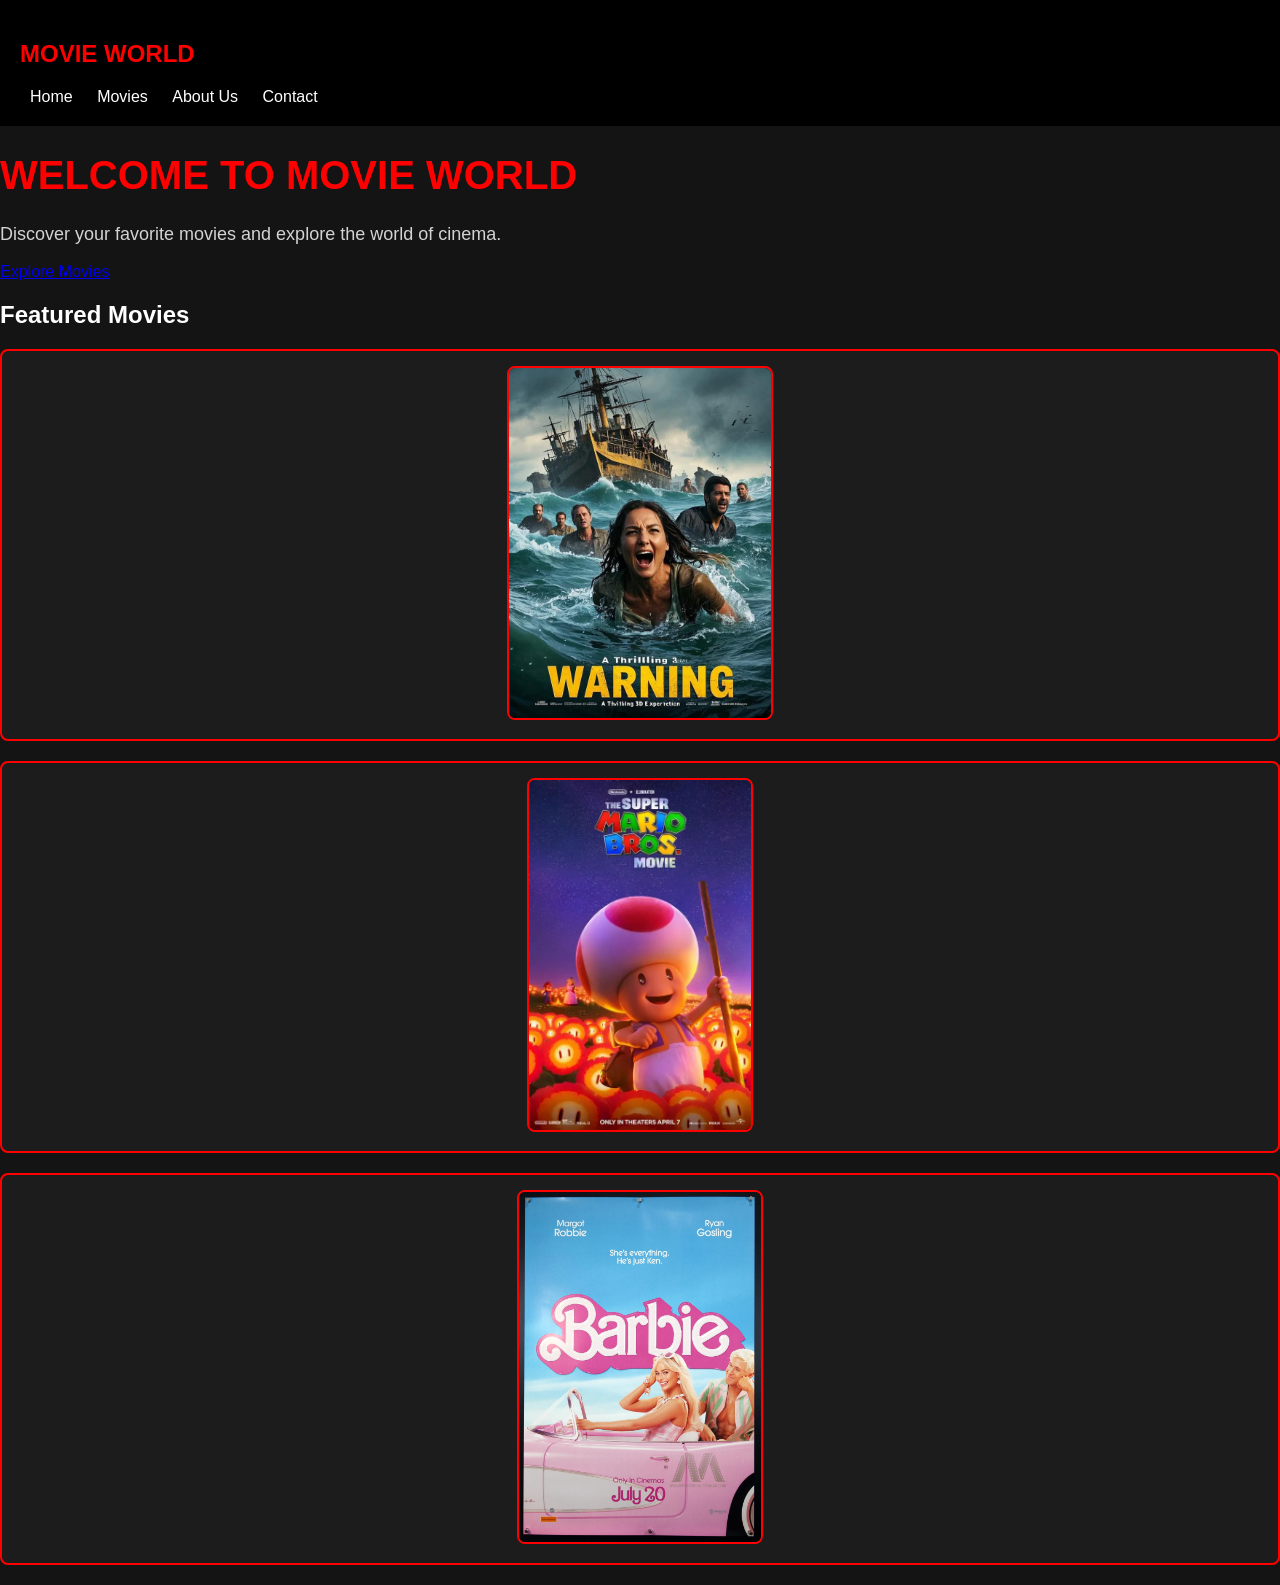
<file: index.html>
<!DOCTYPE html>
<html lang="en">
<head>
    <meta charset="UTF-8">
    <meta http-equiv="refresh" content="0; url=www/index.html">
    <meta name="viewport" content="width=device-width, initial-scale=1.0">
    <title>Movie World</title>
</head>
<body>
 <a href="www/index.html"   >Enter Movie World</a>
</body>
</html>
</file>
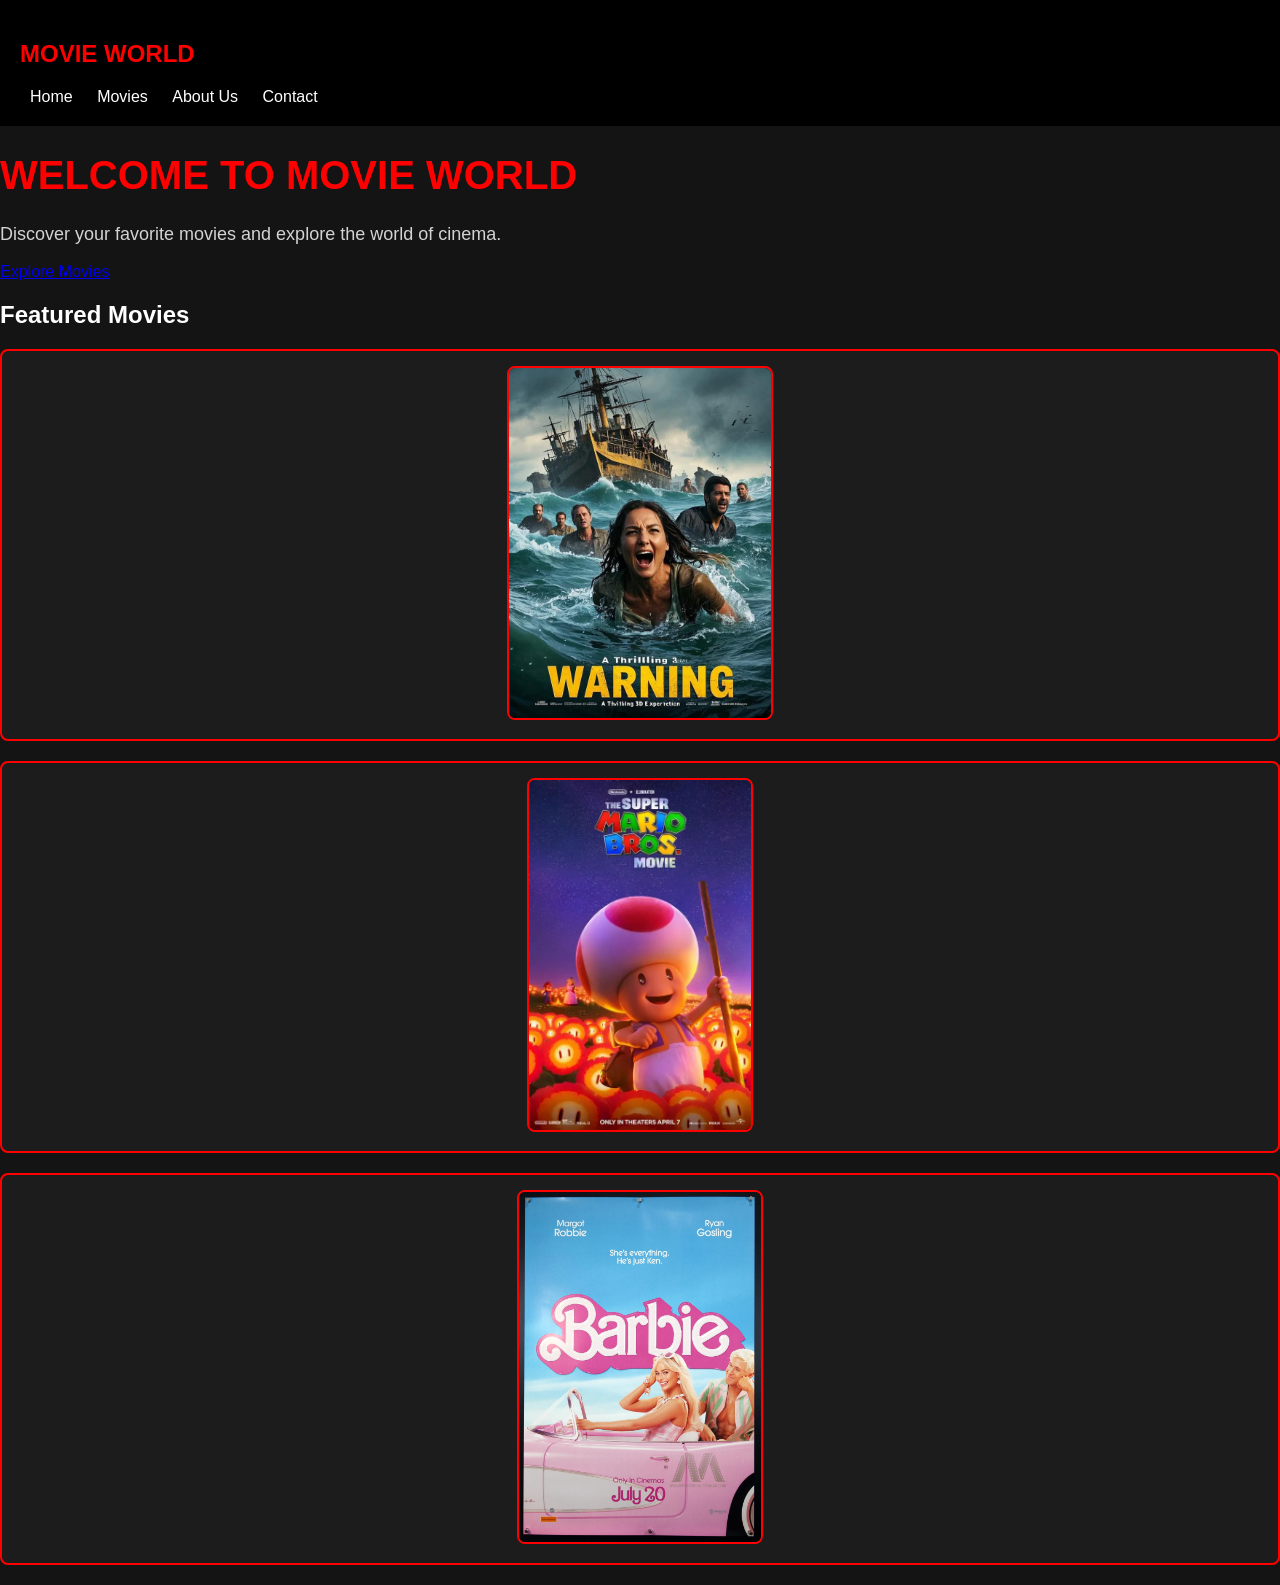
<file: www/index.html>
<!DOCTYPE html>
<html lang="en">

<head>
    <title>MOVIE WORLD</title>
    <meta charset="UTF-8">

    <link rel="stylesheet" href="../src/css/style.css">


</head>

<body>

    <div class="navbar">

        <h2>MOVIE WORLD</h2>

        <div>
            <a href="index.html">Home</a>
            <a href="movies.html">Movies</a>
            <a href="about.html">About Us</a>
            <a href="contact.html">Contact</a>
        </div>

    </div>

    <div class="container text-center mt-5">

        <h1>WELCOME TO MOVIE WORLD</h1>

        <p>
            Discover your favorite movies
            and explore the world of cinema.
        </p>

        <a href="movies.html" class="btn btn-danger">
            Explore Movies
        </a>

    </div>

    <div class="container mt-5">

        <h2>Featured Movies</h2>

        <div class="row">

            <div class="col-md-4">
                <div class="movie-card">
                    <img src="../src/imgs/3movie.jpg" class="img-fluid" alt="Movie 1">
                </div>
            </div>

            <div class="col-md-4">
                <div class="movie-card">
                    <img src="../src/imgs/1movie.webp" class="img-fluid" alt="Movie 2">
                </div>
            </div>

            <div class="col-md-4">
                <div class="movie-card">
                    <img src="../src/imgs/R (1).jpg"
                    class="img-fluid" alt="Movie 3">

                </div>
            </div>

        </div>

    </div>

</body>
</html>
</file>
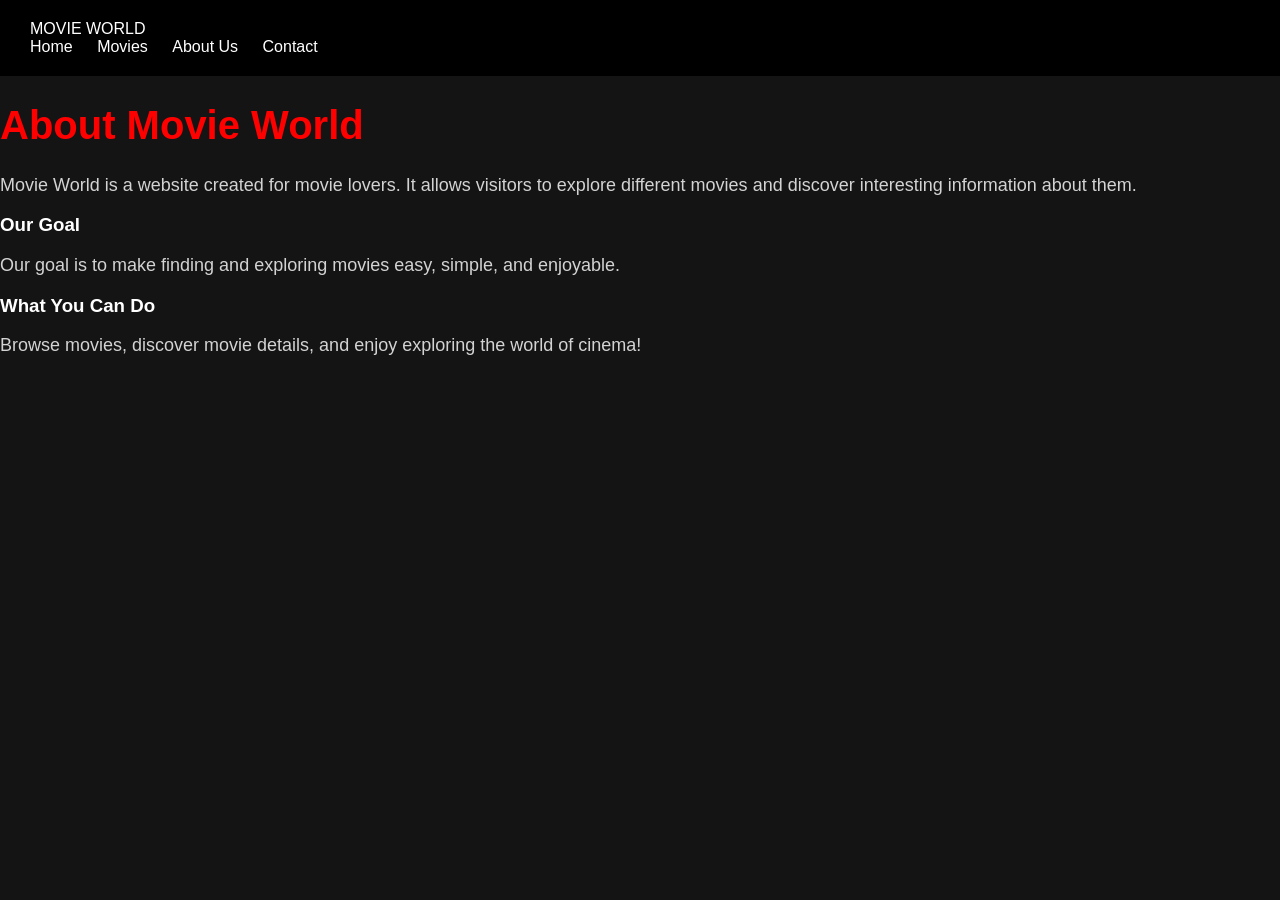
<file: about.html>
<!DOCTYPE html>
<html>
<head>
    <title>About Movie World</title>
    <link rel="stylesheet" href="css/style.css">
</head>

<body>

    <nav class="navbar navbar-expand-lg navbar-dark bg-dark">
        <div class="container">
            <a class="navbar-brand" href="index.html">MOVIE WORLD</a>

            <div>
                <a class="nav-link d-inline text-white" href="index.html">Home</a>
                <a class="nav-link d-inline text-white" href="movies.html">Movies</a>
                <a class="nav-link d-inline text-white" href="about.html">About Us</a>
                <a class="nav-link d-inline text-white" href="contact.html">Contact</a>
            </div>
        </div>
    </nav>

    <div class="container text-center mt-5">

        <h1>About Movie World</h1>

        <p>
            Movie World is a website created for movie lovers.
            It allows visitors to explore different movies
            and discover interesting information about them.
        </p>

        <h3>Our Goal</h3>

        <p>
            Our goal is to make finding and exploring movies
            easy, simple, and enjoyable.
        </p>

        <h3>What You Can Do</h3>

        <p>
            Browse movies, discover movie details,
            and enjoy exploring the world of cinema!
        </p>

    </div>

</body>
</html>
</file>
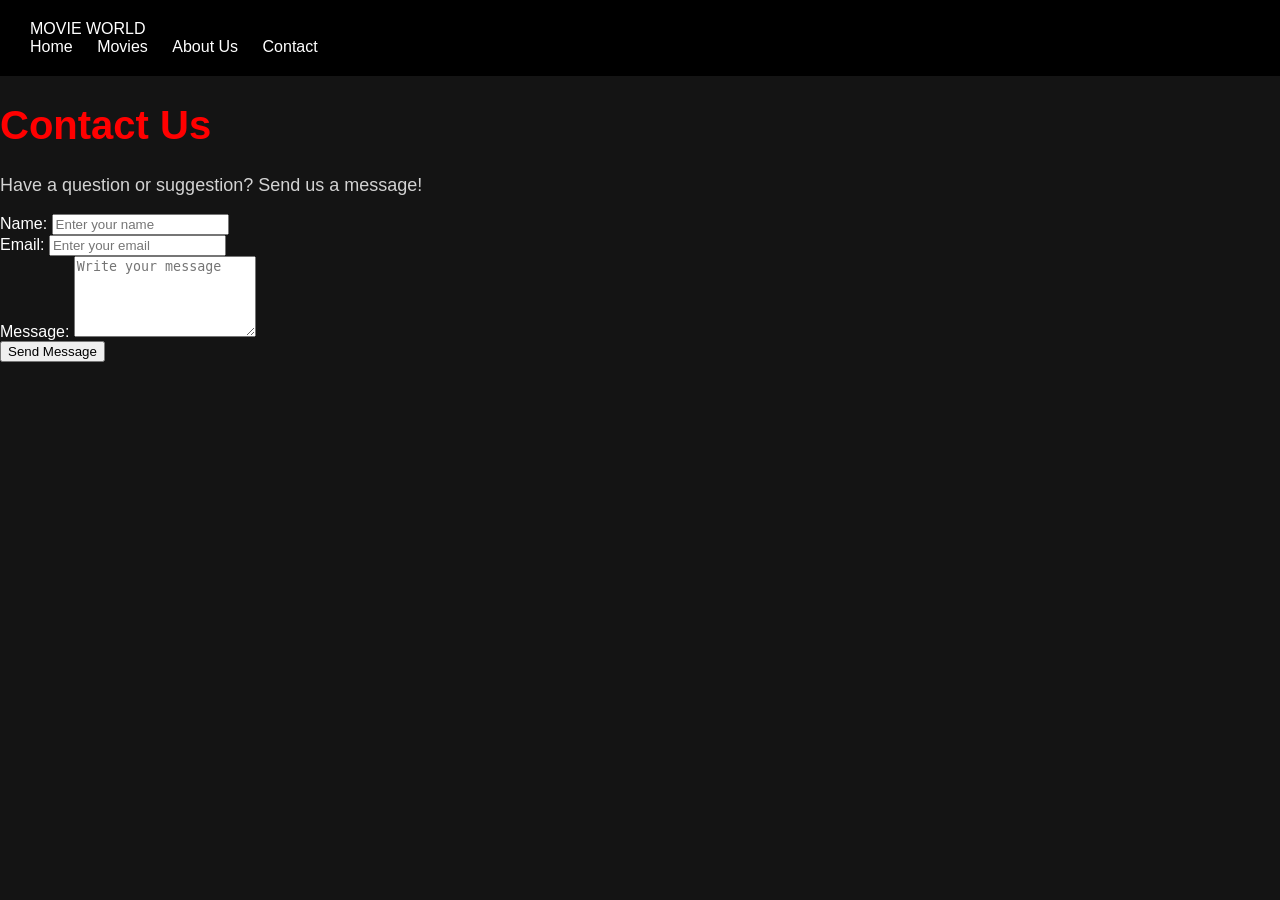
<file: contact.html>
<!DOCTYPE html>
<html>
<head>
    <title>Contact Us - Movie World</title>
    <link rel="stylesheet" href= "css/style.css">
</head>

<body>

    <nav class="navbar navbar-expand-lg navbar-dark bg-dark">
        <div class="container">
            <a class="navbar-brand" href="index.html">MOVIE WORLD</a>

            <div>
                <a class="nav-link d-inline text-white" href="index.html">Home</a>
                <a class="nav-link d-inline text-white" href="movies.html">Movies</a>
                <a class="nav-link d-inline text-white" href="about.html">About Us</a>
                <a class="nav-link d-inline text-white" href="contact.html">Contact</a>
            </div>
        </div>
    </nav>

    <div class="container mt-5">

        <h1 class="text-center">Contact Us</h1>

        <p class="text-center">
            Have a question or suggestion?
            Send us a message!
        </p>

        <form>

            <label>Name:</label>
            <input type="text" class="form-control" placeholder="Enter your name">

            <br>

            <label>Email:</label>
            <input type="email" class="form-control" placeholder="Enter your email">

            <br>

            <label>Message:</label>
            <textarea class="form-control" rows="5"
            placeholder="Write your message"></textarea>

            <br>

            <button type="button" class="btn btn-danger">
                Send Message
            </button>

        </form>

    </div>

</body>
</html>
</file>
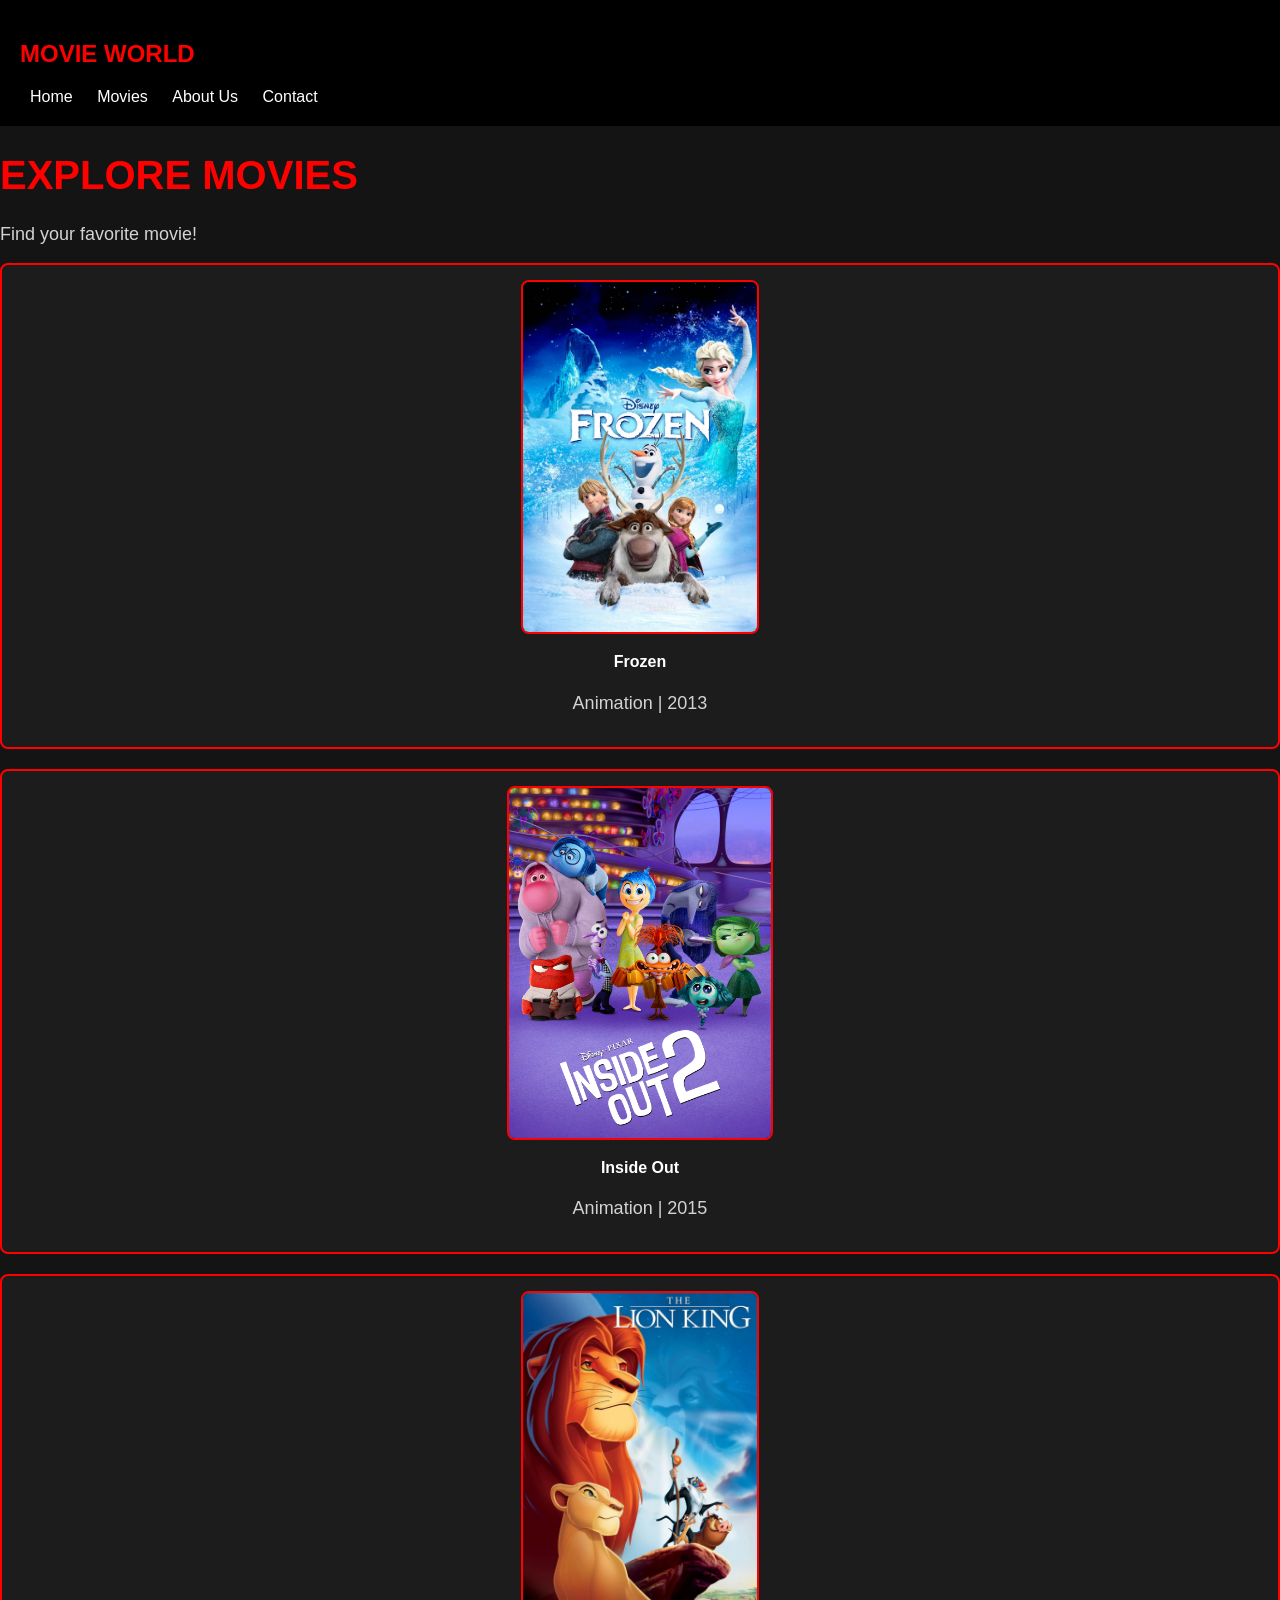
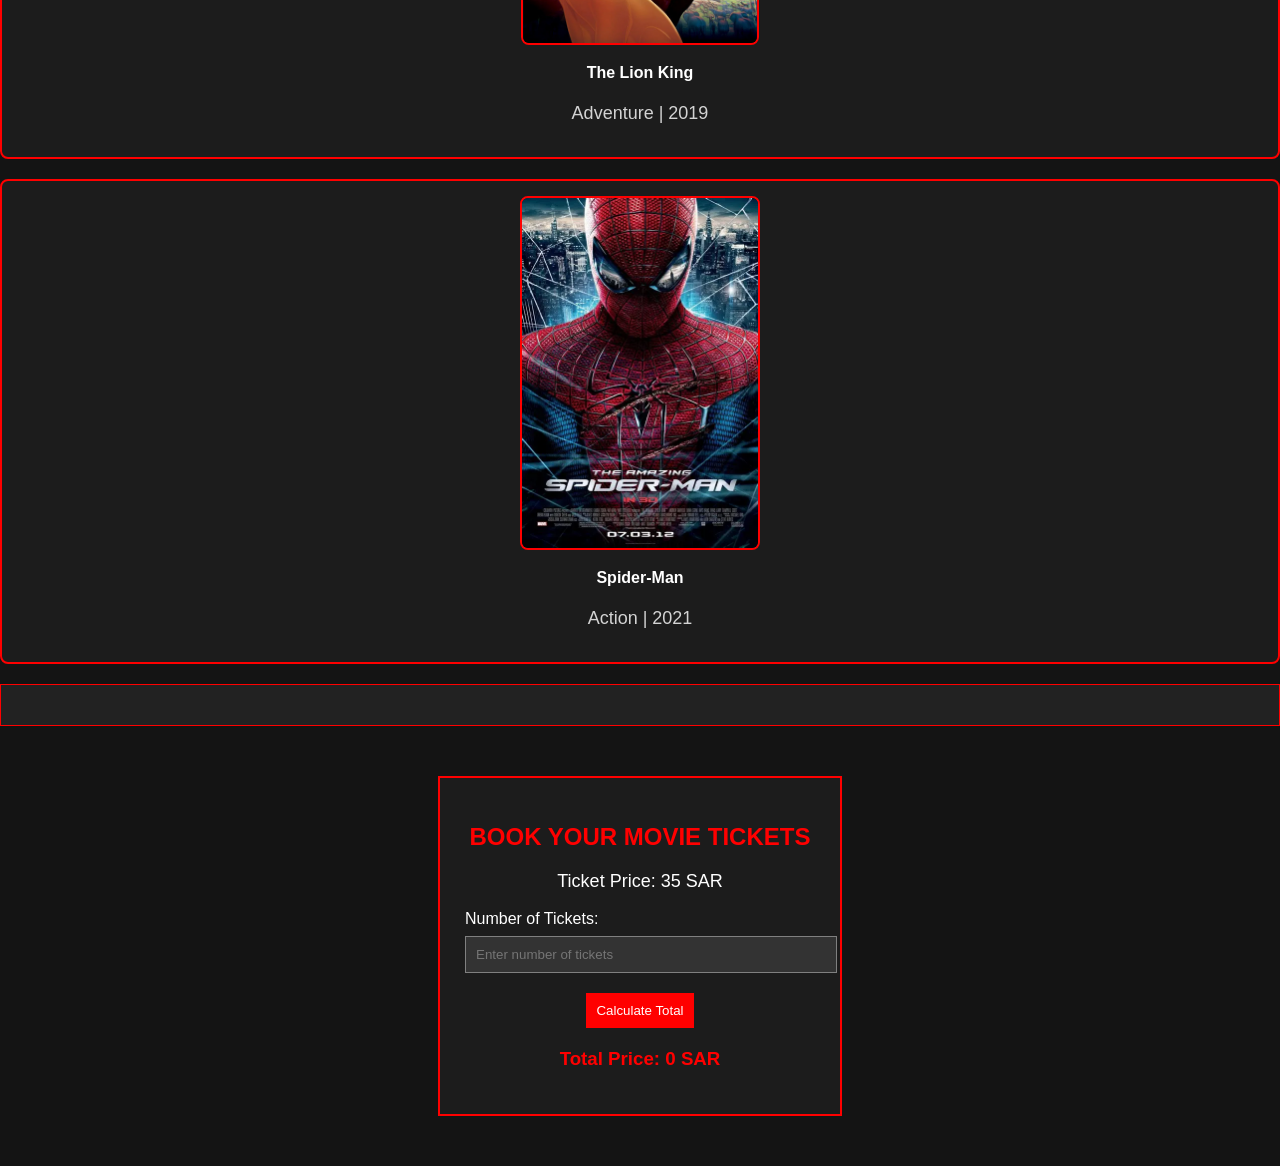
<file: movies.html>
<!DOCTYPE html>
<html lang="en">

<head>
    <title>MOVIE WORLD - Movies</title>
    <meta charset="UTF-8">

    <link rel="stylesheet" href="css/style.css">

<link rel="stylesheet"> 
</head>



<body>

    

    <div class="navbar">

        <h2>MOVIE WORLD</h2>

        <div>
            <a href="index.html">Home</a>
            <a href="movies.html">Movies</a>
            <a href="about.html">About Us</a>
            <a href="contact.html">Contact</a>
        </div>

    </div>

   

    <div class="container mt-5">

        <h1 class="text-center">EXPLORE MOVIES</h1>

        <p class="text-center">
            Find your favorite movie!
        </p>

        <div class="row mt-4">

      

            <div class="col-md-3 mb-4">
                <div class="movie-card">

                    <img src="frozen.avif" class="img-fluid" alt="Frozen">

                    <h4>Frozen</h4>

                    <p>Animation | 2013</p>

                    

                </div>
            </div>


            <div class="col-md-3 mb-4">
                <div class="movie-card">

                    <img src="Inside Out.jpg" class="img-fluid" alt="Inside Out">

                    <h4>Inside Out</h4>

                    <p>Animation | 2015</p>

                  

                </div>
            </div>

          

            <div class="col-md-3 mb-4">
                <div class="movie-card">

                    <img src="The Lion King.webp" class="img-fluid"
                    alt="The Lion King">

                    <h4>The Lion King</h4>

                    <p>Adventure | 2019</p>


                </div>
            </div>

         

            <div class="col-md-3 mb-4">
                <div class="movie-card">

                    <img src="Spider-Man.webp" class="img-fluid"
                    alt="Spider Man">

                    <h4>Spider-Man</h4>

                    <p>Action | 2021</p>


                </div>
            </div>

        </div>

        

        <div id="movieDetails" class="mt-5">

        </div>

    </div>

    <script src="js/script.js"></script> 

<div class="calculator">

    <h2>BOOK YOUR MOVIE TICKETS</h2>

    <p class="ticket-price">Ticket Price: 35 SAR</p>

    <label>Number of Tickets:</label>

    <input type="number" id="tickets"
    min="1" placeholder="Enter number of tickets">

    <button onclick="calculateTotal()">
        Calculate Total
    </button>

    <h3 id="result">Total Price: 0 SAR</h3>

</div>
</body>
</html>
</file>
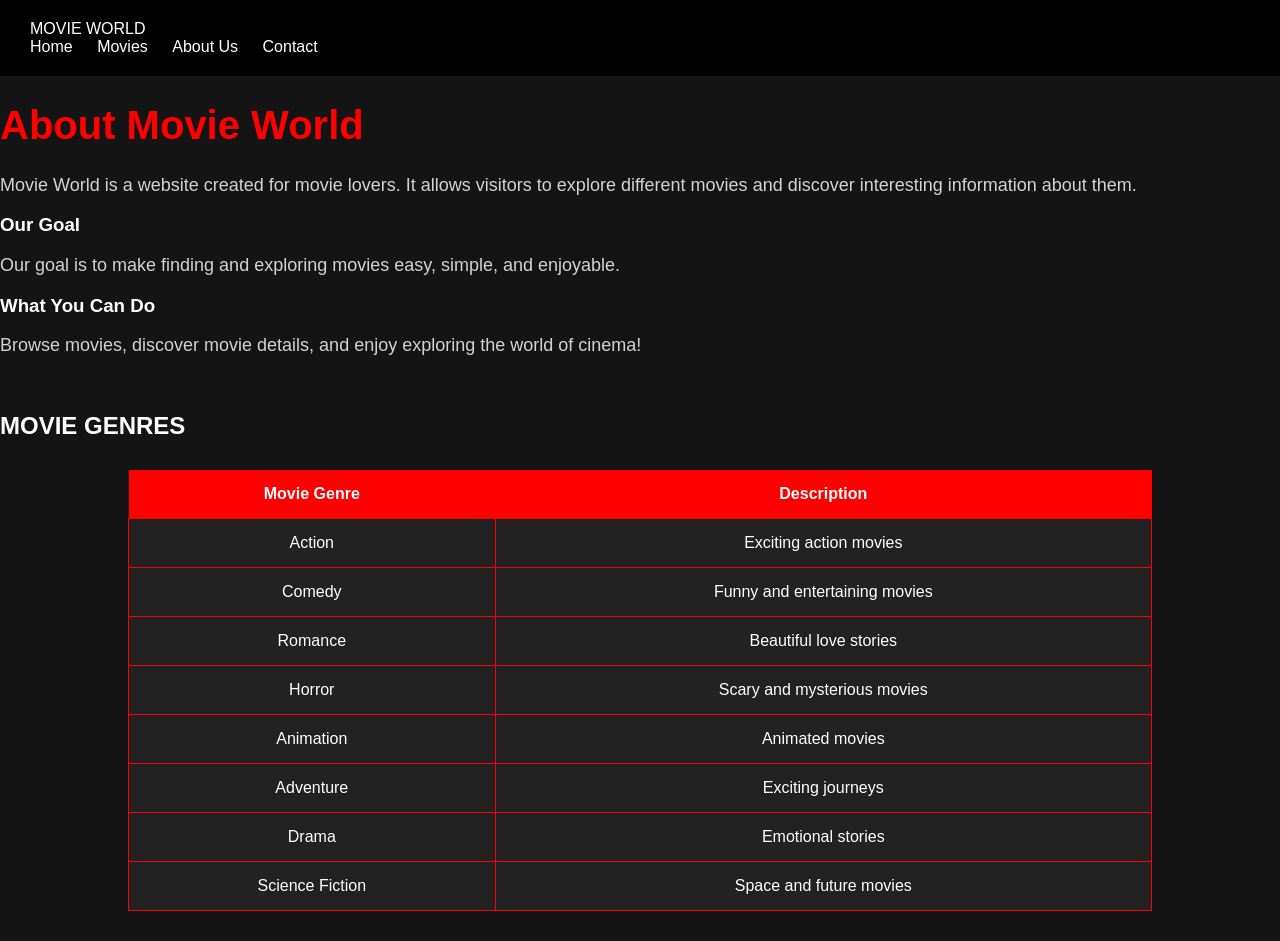
<file: www/about.html>
<!DOCTYPE html>
<html>
<head>
    <title>About Movie World</title>
    <link rel="stylesheet" href="../src/css/style.css">
</head>

<body>
    
    <nav class="navbar navbar-expand-lg navbar-dark bg-dark">
        <div class="container">
            <a class="navbar-brand" href="index.html">MOVIE WORLD</a>

            <div>
                <a class="nav-link d-inline text-white" href="index.html">Home</a>
                <a class="nav-link d-inline text-white" href="movies.html">Movies</a>
                <a class="nav-link d-inline text-white" href="about.html">About Us</a>
                <a class="nav-link d-inline text-white" href="contact.html">Contact</a>
            </div>
        </div>
    </nav>

    <div class="container text-center mt-5">

        <h1>About Movie World</h1>

        <p>
            Movie World is a website created for movie lovers.
            It allows visitors to explore different movies
            and discover interesting information about them.
        </p>

        <h3>Our Goal</h3>

        <p>
            Our goal is to make finding and exploring movies
            easy, simple, and enjoyable.
        </p>

        <h3>What You Can Do</h3>

        <p>
            Browse movies, discover movie details,
            and enjoy exploring the world of cinema!
        </p>
        <br>

<h2 class="table-title">MOVIE GENRES</h2>

<table class="website-table">

    <tr>
        <th>Movie Genre</th>
        <th>Description</th>
    </tr>

    <tr>
        <td>Action</td>
        <td>Exciting action movies</td>
    </tr>

    <tr>
        <td>Comedy</td>
        <td>Funny and entertaining movies</td>
    </tr>

    <tr>
        <td>Romance</td>
        <td>Beautiful love stories</td>
    </tr>

    <tr>
        <td>Horror</td>
        <td>Scary and mysterious movies</td>
    </tr>

    <tr>
        <td>Animation</td>
        <td>Animated movies</td>
    </tr>

    <tr>
        <td>Adventure</td>
        <td>Exciting journeys</td>
    </tr>

    <tr>
        <td>Drama</td>
        <td>Emotional stories</td>
    </tr>

    <tr>
        <td>Science Fiction</td>
        <td>Space and future movies</td>
    </tr>

</table>

    </div>

</body>
</html>
</file>
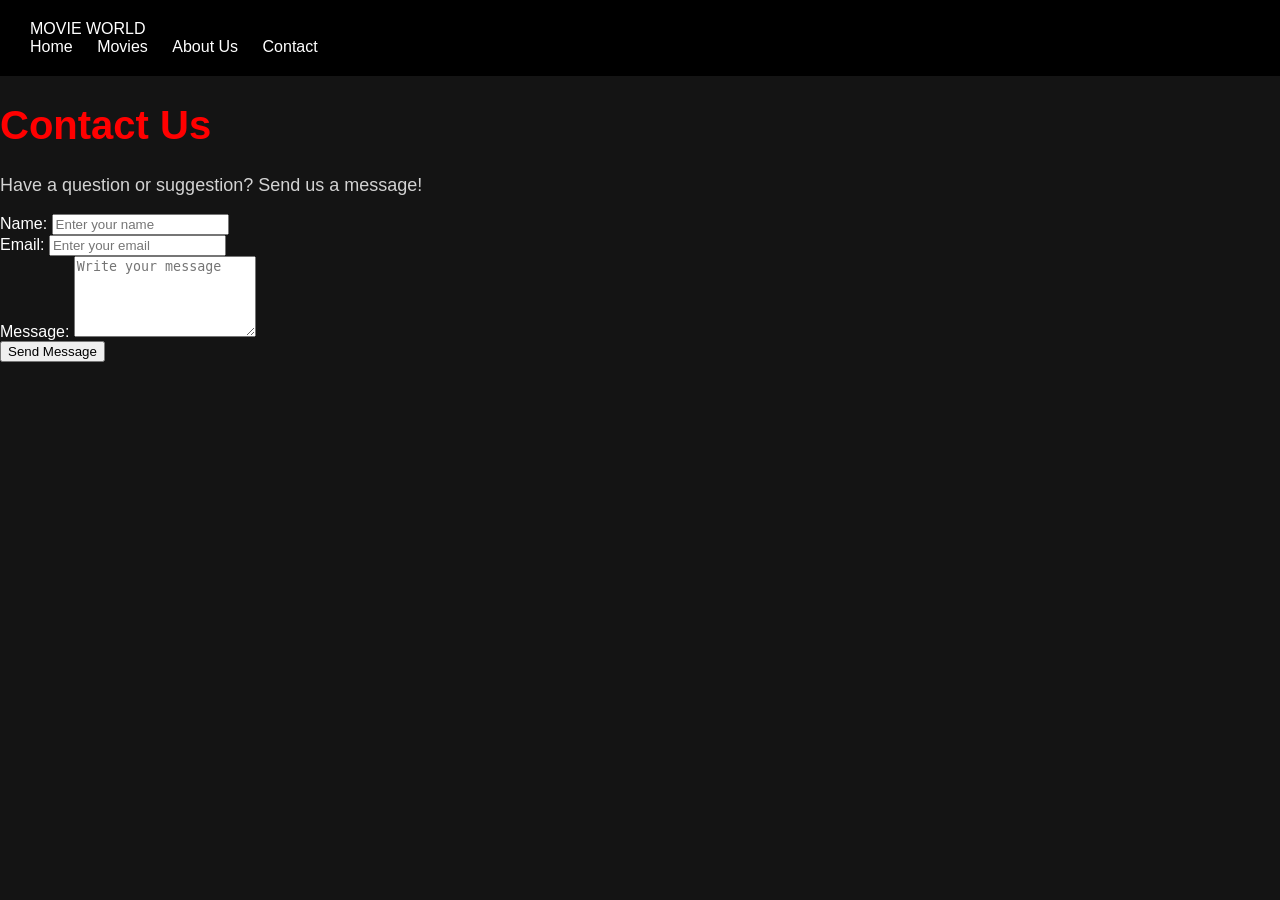
<file: www/contact.html>
<!DOCTYPE html>
<html>
<head>
    <title>Contact Us - Movie World</title>
    <link rel="stylesheet" href= "../src/css/style.css">
</head>

<body>

    <nav class="navbar navbar-expand-lg navbar-dark bg-dark">
        <div class="container">
            <a class="navbar-brand" href="index.html">MOVIE WORLD</a>

            <div>
                <a class="nav-link d-inline text-white" href="index.html">Home</a>
                <a class="nav-link d-inline text-white" href="movies.html">Movies</a>
                <a class="nav-link d-inline text-white" href="about.html">About Us</a>
                <a class="nav-link d-inline text-white" href="contact.html">Contact</a>
            </div>
        </div>
    </nav>

    <div class="container mt-5">

        <h1 class="text-center">Contact Us</h1>

        <p class="text-center">
            Have a question or suggestion?
            Send us a message!
        </p>

        <form>

            <label>Name:</label>
            <input type="text" class="form-control" placeholder="Enter your name">

            <br>

            <label>Email:</label>
            <input type="email" class="form-control" placeholder="Enter your email">

            <br>

            <label>Message:</label>
            <textarea class="form-control" rows="5"
            placeholder="Write your message"></textarea>

            <br>

            <button type="button" class="btn btn-danger">
                Send Message
            </button>

        </form>
</body>
</html>
</file>
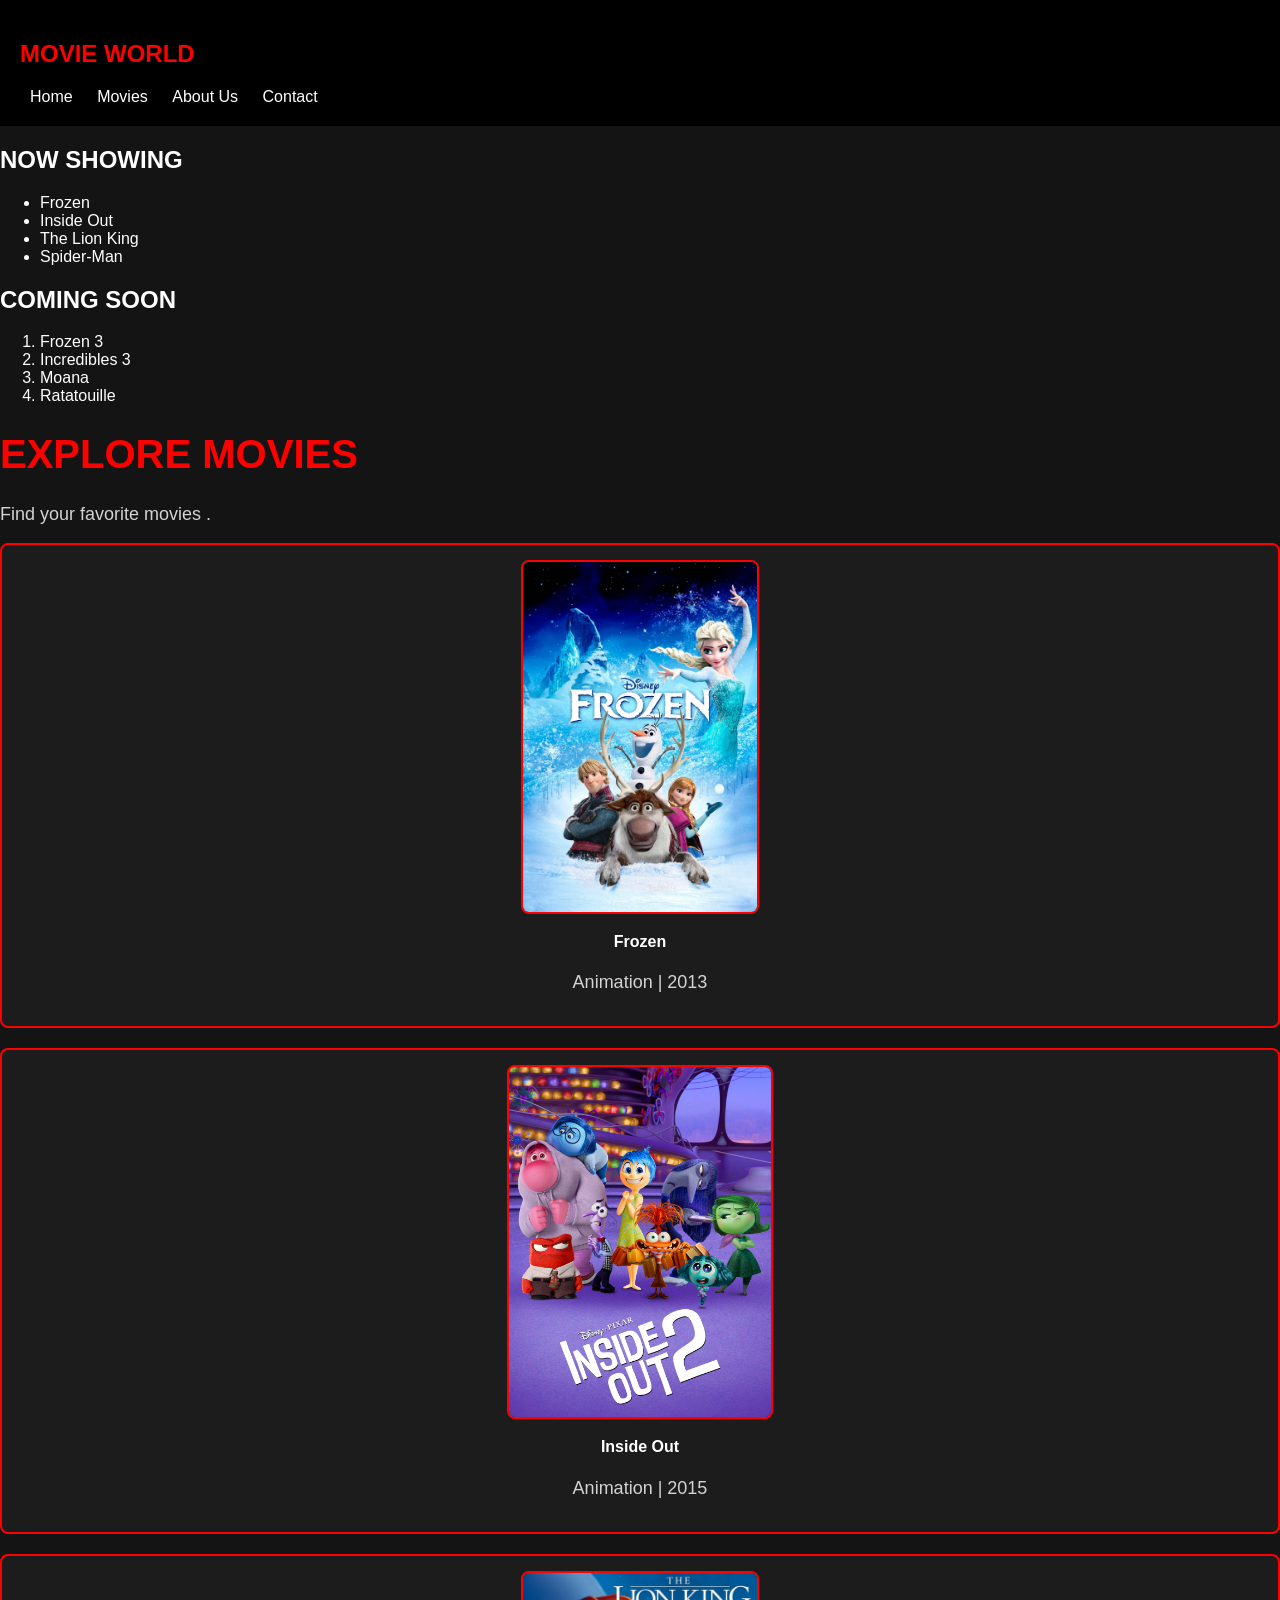
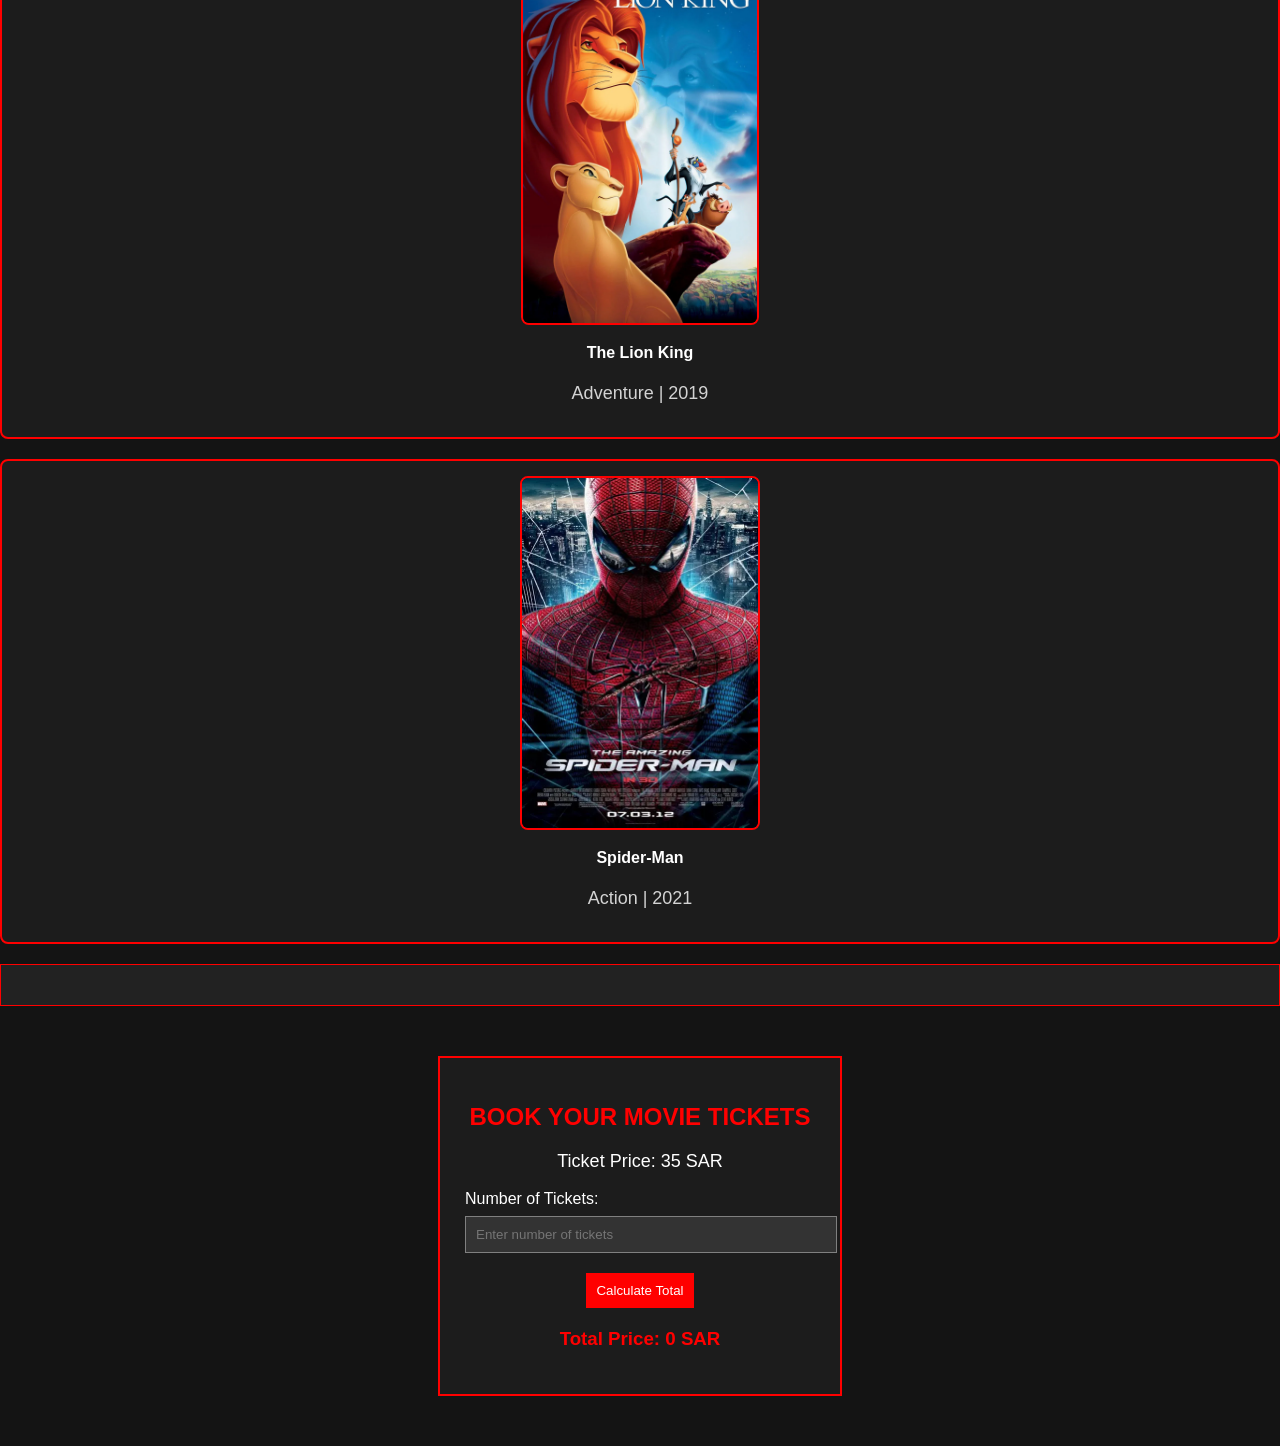
<file: www/movies.html>
<!DOCTYPE html>
<html lang="en">

<head>
    <title>MOVIE WORLD - Movies</title>
    <meta charset="UTF-8">

    <link rel="stylesheet" href="../src/css/style.css">

<link rel="stylesheet"> 
</head>



<body>
    <div class="navbar">

        <h2>MOVIE WORLD</h2>

        <div>
            <a href="index.html">Home</a>
            <a href="movies.html">Movies</a>
            <a href="about.html">About Us</a>
            <a href="contact.html">Contact</a>
        </div>

    </div>

   
<div class="movie-lists">

    <h2>NOW SHOWING</h2>

    <ul>
        <li>Frozen</li>
        <li>Inside Out</li>
        <li>The Lion King</li>
        <li>Spider-Man</li>
    </ul>

    <h2>COMING SOON</h2>

    <ol>
        <li>Frozen 3</li>
        <li>Incredibles 3</li>
        <li>Moana</li>
        <li>Ratatouille</li>
    </ol>

</div>
    <div class="container mt-5">

        <h1 class="text-center">EXPLORE MOVIES</h1>

        <p class="text-center">
            Find your favorite movies .
        </p>

        <div class="row mt-4">

      

            <div class="col-md-3 mb-4">
                <div class="movie-card">

                    <img src="../src/imgs/frozen.avif" class="img-fluid" alt="Frozen">

                    <h4>Frozen</h4>

                    <p>Animation | 2013</p>

                    

                </div>
            </div>


            <div class="col-md-3 mb-4">
                <div class="movie-card">

                    <img src="../src/imgs/Inside Out.jpg" class="img-fluid" alt="Inside Out">

                    <h4>Inside Out</h4>

                    <p>Animation | 2015</p>

                  

                </div>
            </div>

          

            <div class="col-md-3 mb-4">
                <div class="movie-card">

                    <img src="../src/imgs/The Lion King.webp" class="img-fluid"
                    alt="The Lion King">

                    <h4>The Lion King</h4>

                    <p>Adventure | 2019</p>


                </div>
            </div>

         

            <div class="col-md-3 mb-4">
                <div class="movie-card">

                    <img src="../src/imgs/Spider-Man.webp" class="img-fluid"
                    alt="Spider Man">

                    <h4>Spider-Man</h4>

                    <p>Action | 2021</p>


                </div>
            </div>

        </div>

        

        <div id="movieDetails" class="mt-5">

        </div>

    </div>

    <script src="../src/js/script.js"></script> 

<div class="calculator">

    <h2>BOOK YOUR MOVIE TICKETS</h2>

    <p class="ticket-price">Ticket Price: 35 SAR</p>

    <label>Number of Tickets:</label>

    <input type="number" id="tickets"
    min="1" placeholder="Enter number of tickets">

    <button onclick="calculateTotal()">
        Calculate Total
    </button>

    <h3 id="result">Total Price: 0 SAR</h3>


</div>
</body>
</html>
</file>
<file: src/css/style.css>
body {
    background-color: #141414;
    color: white;
    font-family: Arial;
    margin: 0;
}

.navbar {
    background-color: black;
    padding: 20px;
}

.navbar h2 {
    color: red;
}

.navbar a {
    color: white;
    text-decoration: none;
    margin: 10px;
}

h1 {
    color: red;
    font-size: 40px;
}

h2 {
    color: white;
}

p {
    color: lightgray;
    font-size: 18px;
}

img {
    border: 2px solid red;
    border-radius: 8px;
}
.movie-card {
    background-color: #222;
    padding: 15px;
    text-align: center;
    border: 1px solid red;
    border-radius: 8px;
}

.movie-card h4 {
    color: white;
    margin-top: 15px;
}

.movie-card p {
    color: lightgray;
}


#movieDetails {
    background-color: #222;
    padding: 20px;
    border: 1px solid red;
    text-align: center;
}


.calculator {
    background-color: #1c1c1c;
    color: white;
    width: 350px;
    max-width: 90%;
    margin: 50px auto;
    padding: 25px;
    border: 2px solid red;
    text-align: center;
}

.calculator h2 {
    color: red;
    margin-bottom: 20px;
}

.ticket-price {
    font-size: 18px;
    color: white;
}

.calculator label {
    display: block;
    text-align: left;
    margin-top: 15px;
}

.calculator input {
    width: 100%;
    padding: 10px;
    margin-top: 8px;
    background-color: #333;
    color: white;
    border: 1px solid gray;
}

.calculator button {
    background-color: red;
    color: white;
    padding: 10px;
    border: none;
    margin-top: 20px;
    cursor: pointer;
}

.calculator button:hover {
    background-color: darkred;
}

#result {
    color: red;
    margin-top: 20px;
}

.movie-card {
    background-color: #1c1c1c;
    border: 2px solid red;
    padding: 15px;
    margin-bottom: 20px;
    text-align: center;
    height: 100%;
}
.movie-card img {
    max-width: 100%;
    height: 350px;
    border-radius: 8px;
}
.website-table {
    width: 80%;
    margin: 30px auto;
    border-collapse: collapse;
    background-color: #222;
    color: white;
}

.website-table th {
    background-color: red;
    color: white;
    padding: 15px;
}

.website-table td {
    border: 1px solid red;
    padding: 15px;
    text-align: center;
}
</file>
<file: css/style.css>
body {
    background-color: #141414;
    color: white;
    font-family: Arial;
    margin: 0;
}

.navbar {
    background-color: black;
    padding: 20px;
}

.navbar h2 {
    color: red;
}

.navbar a {
    color: white;
    text-decoration: none;
    margin: 10px;
}

h1 {
    color: red;
    font-size: 40px;
}

h2 {
    color: white;
}

p {
    color: lightgray;
    font-size: 18px;
}

img {
    border: 2px solid red;
    border-radius: 8px;
}
.movie-card {
    background-color: #222;
    padding: 15px;
    text-align: center;
    border: 1px solid red;
    border-radius: 8px;
}

.movie-card h4 {
    color: white;
    margin-top: 15px;
}

.movie-card p {
    color: lightgray;
}


#movieDetails {
    background-color: #222;
    padding: 20px;
    border: 1px solid red;
    text-align: center;
}


.calculator {
    background-color: #1c1c1c;
    color: white;
    width: 350px;
    max-width: 90%;
    margin: 50px auto;
    padding: 25px;
    border: 2px solid red;
    text-align: center;
}

.calculator h2 {
    color: red;
    margin-bottom: 20px;
}

.ticket-price {
    font-size: 18px;
    color: white;
}

.calculator label {
    display: block;
    text-align: left;
    margin-top: 15px;
}

.calculator input {
    width: 100%;
    padding: 10px;
    margin-top: 8px;
    background-color: #333;
    color: white;
    border: 1px solid gray;
}

.calculator button {
    background-color: red;
    color: white;
    padding: 10px;
    border: none;
    margin-top: 20px;
    cursor: pointer;
}

.calculator button:hover {
    background-color: darkred;
}

#result {
    color: red;
    margin-top: 20px;
}

.movie-card {
    background-color: #1c1c1c;
    border: 2px solid red;
    padding: 15px;
    margin-bottom: 20px;
    text-align: center;
    height: 100%;
}
.movie-card img {
    max-width: 100%;
    height: 350px;
    border-radius: 8px;
}
</file>
